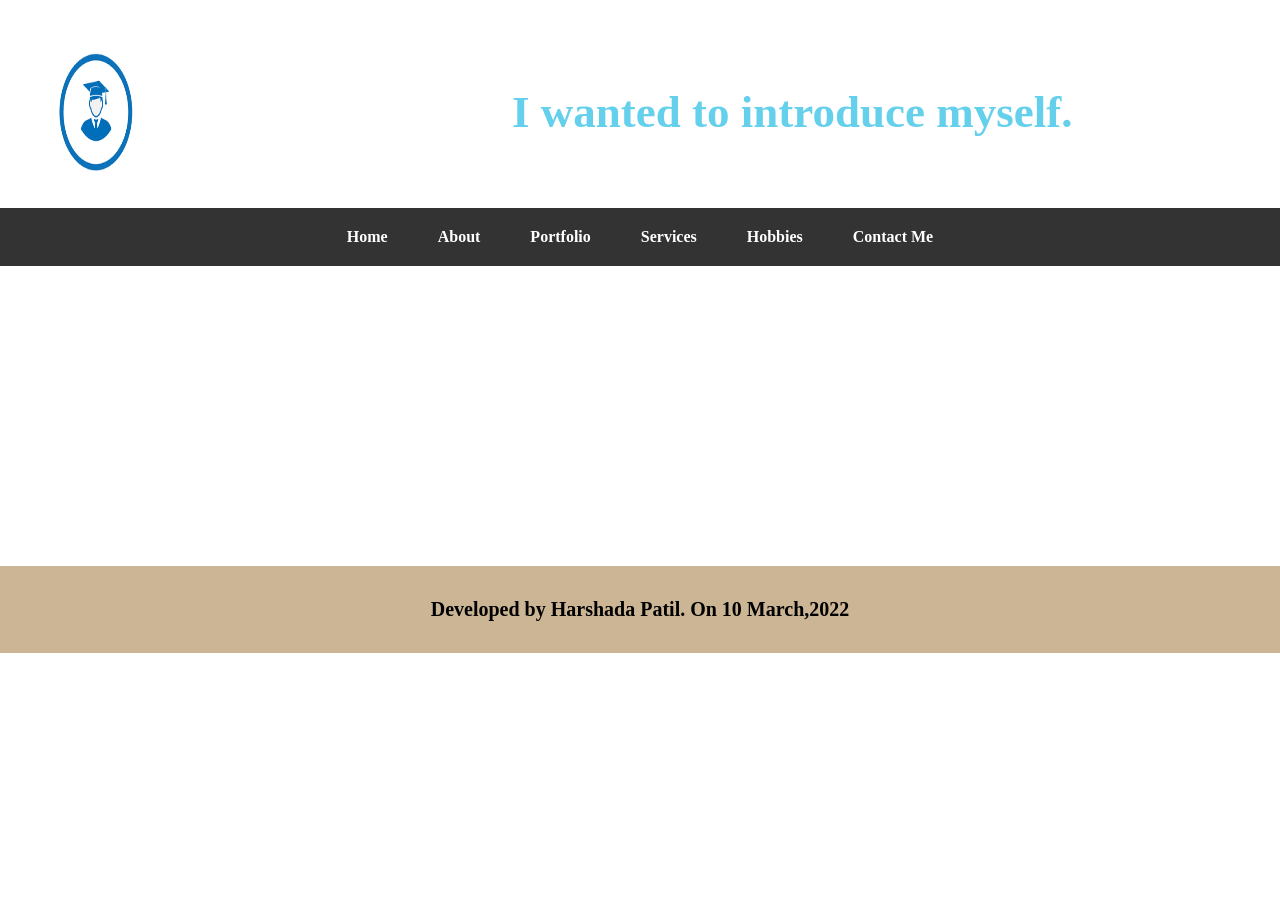
<file: index.html>
<!DOCTYPE html>
<html lang="en">

<head>
  <meta charset="UTF-8">
  <meta http-equiv="X-UA-Compatible" content="IE=edge">
  <meta name="viewport" content="width=device-width, initial-scale=1.0">
  <title>Personal</title>

  <link rel="stylesheet" href="style.css">
  <link rel="stylesheet" href="https://use.fontawesome.com/releases/v5.15.4/css/all.css"
        integrity="sha384-DyZ88mC6Up2uqS4h/KRgHuoeGwBcD4Ng9SiP4dIRy0EXTlnuz47vAwmeGwVChigm" crossorigin="anonymous">
    <link href="https://fonts.googleapis.com/icon?family=Material+Icons" rel="stylesheet">
</head>

<body>
  <div class="logo">
    <img src="./logo.png" alt="">
    <p>I wanted to introduce myself.</p>
  </div>

  <!-----navbar---------->
  <nav class="navbar">
    <ul>
      <li><a href="#home">Home</a></li>
      <li><a href="./about.html">About</a></li>
      <li><a href="./portfolio.html">Portfolio</a></li>
      <li><a href="./services.html">Services</a></li>
      <li><a href="./contact.html">Hobbies</a></li>
      <li><a href="./contact.html">Contact Me</a></li>
     
    </ul>
  </nav>

  <section id="home">
    <div class="main">
      <h1>I AM <br>HARSHADA PATIL</h1>
      <Button class="btn">Catch me</Button>
    </div>
  </section>

  <footer class="footer">
    <div><p>Developed by Harshada Patil. On 10 March,2022</p></div>
      </footer>
    </body>
</html>
</file>
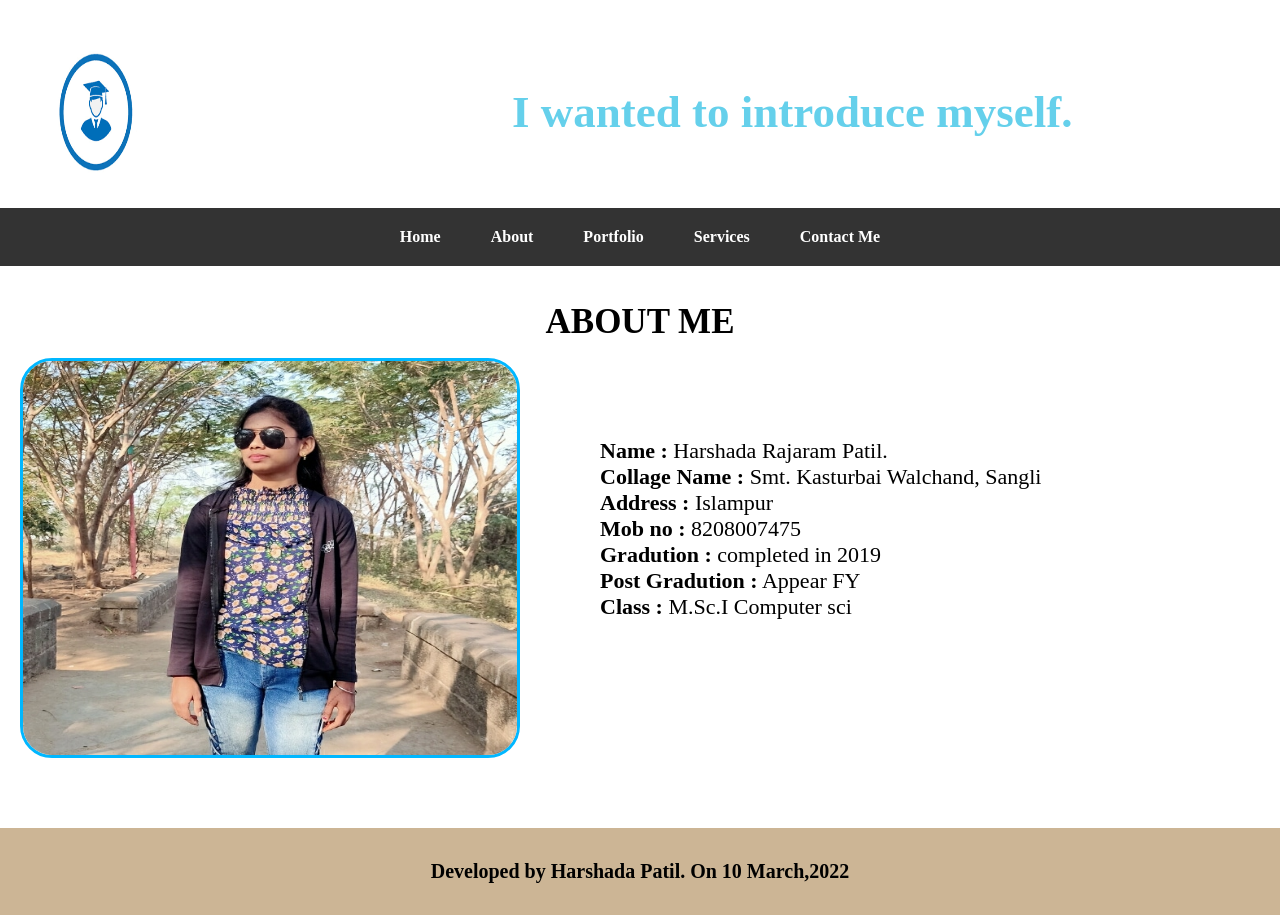
<file: about.html>
<!DOCTYPE html>
<html lang="en">
<head>
    <meta charset="UTF-8">
    <meta http-equiv="X-UA-Compatible" content="IE=edge">
    <meta name="viewport" content="width=device-width, initial-scale=1.0">
    <title>about</title>
    <link rel="stylesheet" href="./style.css">
</head>
<body>
  <div class="logo">
    <img src="./logo.png" alt="">
    <p>I wanted to introduce myself.</p>
  </div>

  <!-----navbar---------->
  <nav class="navbar">
    <ul>
      <li><a href="#home">Home</a></li>
      <li><a href="./about.html">About</a></li>
      <li><a href="./portfolio.html">Portfolio</a></li>
      <li><a href="./services.html">Services</a></li>
      <li><a href="./contact.html">Contact Me</a></li>
    </ul>
  </nav>  

<section id="about">
    <h1 class="heading">ABOUT ME</h1>
    <div class="pic">
      <img src="./img.jpg" alt="">
      <div id=" intro">
        <p class="name"><b>Name :</b> Harshada Rajaram Patil. <br> <b>Collage Name :</b> Smt. Kasturbai Walchand, Sangli <br> <b>Address :</b> Islampur <br><b>Mob no :</b> 8208007475 <br><b>Gradution :</b> completed in 2019 <br><b>Post Gradution :</b> Appear FY <br><b>Class :</b> M.Sc.I Computer sci </p>
      </div>
    </div>
  </section>

  <footer class="footer">
    <div><p>Developed by Harshada Patil. On 10 March,2022</p></div>
      </footer>


</body>
</html>
</file>
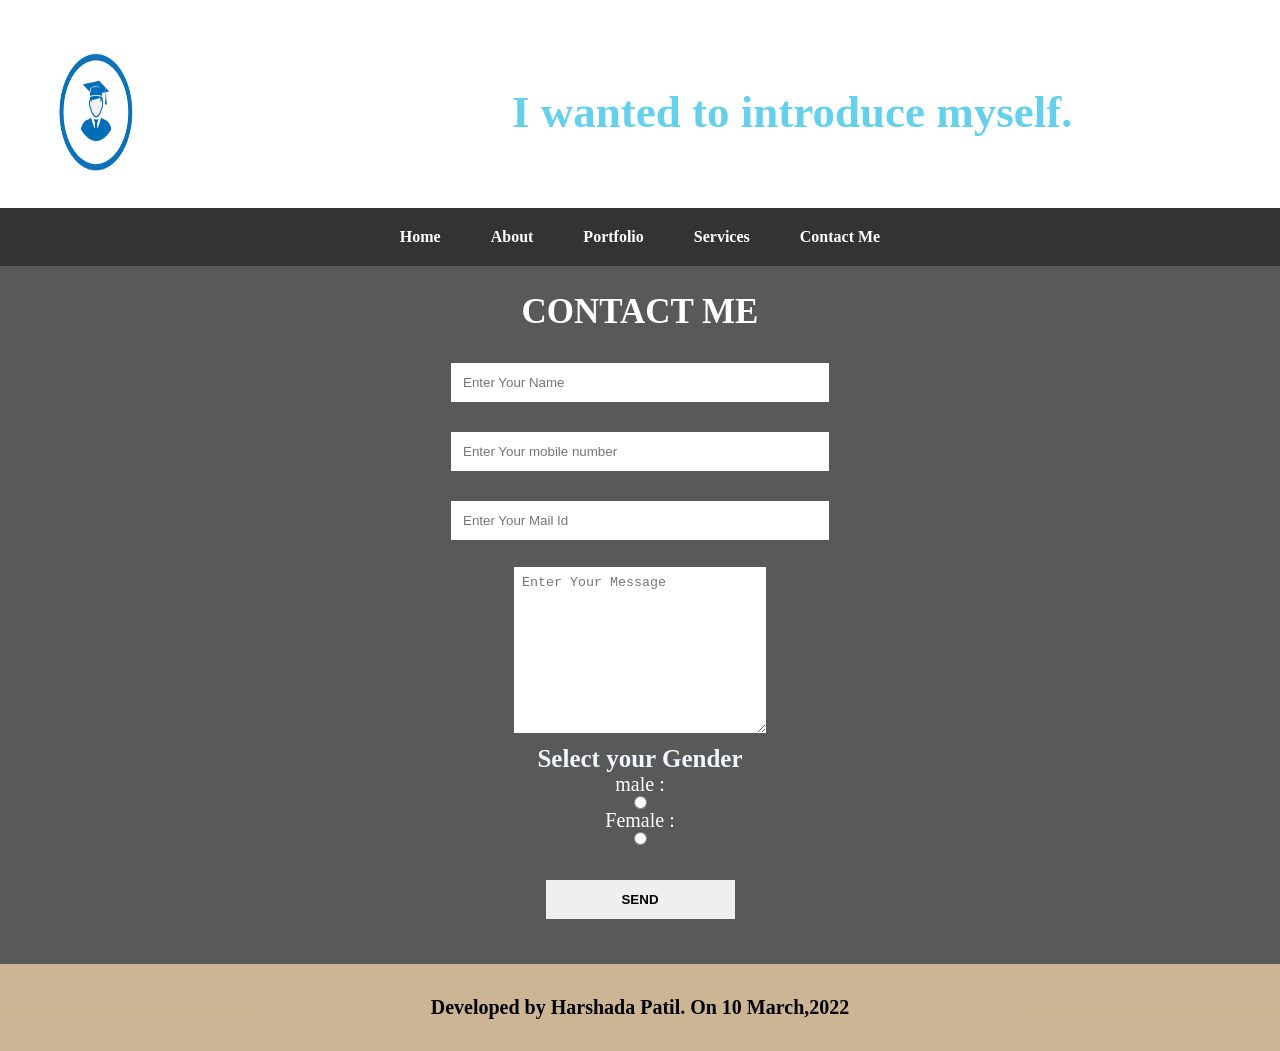
<file: contact.html>
<!DOCTYPE html>
<html lang="en">
<head>
    <meta charset="UTF-8">
    <meta http-equiv="X-UA-Compatible" content="IE=edge">
    <meta name="viewport" content="width=device-width, initial-scale=1.0">
    <title>contact</title>
    <link rel="stylesheet" href="./style.css">
    
</head>
<body>
  <div class="logo">
    <img src="./logo.png" alt="">
    <p>I wanted to introduce myself.</p>
  </div>

  <!-----navbar---------->
  <nav class="navbar">
    <ul>
      <li><a href="#home">Home</a></li>
      <li><a href="./about.html">About</a></li>
      <li><a href="./portfolio.html">Portfolio</a></li>
      <li><a href="./services.html">Services</a></li>
      <li><a href="./contact.html">Contact Me</a></li>
    </ul>
  </nav>
    
    
<section id="contact">
    <h1 class="heading">CONTACT ME</h1>
    <form action="" class="form">
      <input type="text" name="name" class="input" placeholder="Enter Your Name">
      <input type="email" name="email" class="input" placeholder="Enter Your mobile number">
      <input type="email" name="email" class="input" placeholder="Enter Your Mail Id">
      <textarea name="msg" id="msg" cols="30" rows="10" placeholder="Enter Your Message"></textarea>

    <b><p class="gdr">Select your Gender</p></b>
      <span class="male"> male :</span>  <input type="radio" name="gender">
      <span class="male"> Female :</span> <input type="radio" name="gender">

     <input type="submit" value="SEND" id="send">
      </section>

      <footer class="footer">
    <div><p>Developed by Harshada Patil. On 10 March,2022</p></div>
      </footer>
    
</body>
</html>
</file>
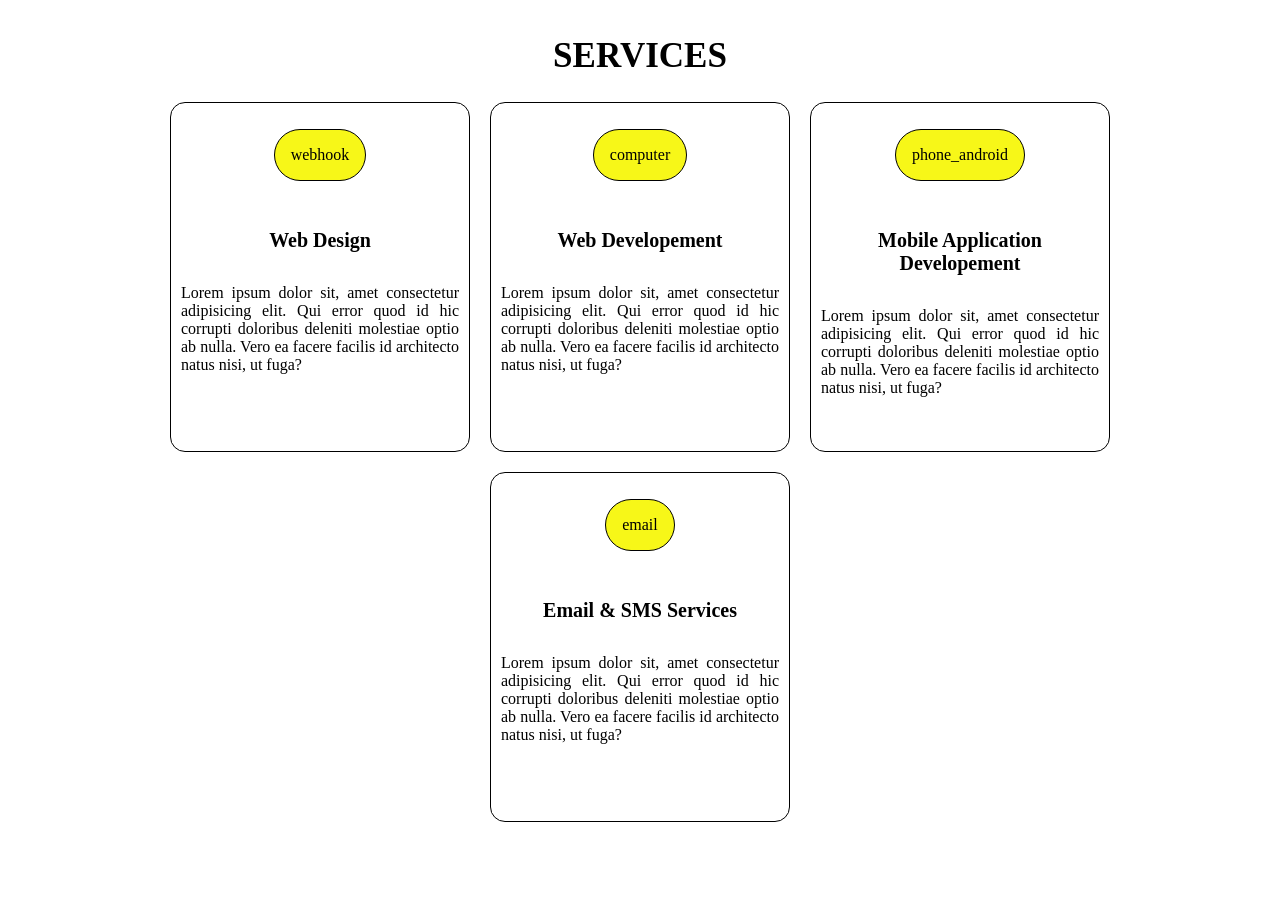
<file: services.html>
<!DOCTYPE html>
<html lang="en">
<head>
    <meta charset="UTF-8">
    <meta http-equiv="X-UA-Compatible" content="IE=edge">
    <meta name="viewport" content="width=device-width, initial-scale=1.0">
    <title>services</title>
    <link rel="stylesheet" href="./style.css">
</head>
<body>

    <section id="services">
        <h1 class="heading">SERVICES</h1>
        <div class="row">
          <div class="card">
            <span class="material-icons">webhook</span>
            <h1 class="heading">Web Design</h1>
            <p>Lorem ipsum dolor sit, amet consectetur adipisicing elit. Qui error quod id hic corrupti doloribus deleniti molestiae optio ab nulla. Vero ea facere facilis id architecto natus nisi, ut fuga?</p>
          </div>
    
          <div class="card">
            <span class="material-icons">computer</span>
            <h1 class="heading">Web Developement</h1>
            <p>Lorem ipsum dolor sit, amet consectetur adipisicing elit. Qui error quod id hic corrupti doloribus deleniti molestiae optio ab nulla. Vero ea facere facilis id architecto natus nisi, ut fuga?</p>
          </div>
    
          <div class="card">
            <span class="material-icons">phone_android</span>
            <h1 class="heading">Mobile Application Developement</h1>
            <p>Lorem ipsum dolor sit, amet consectetur adipisicing elit. Qui error quod id hic corrupti doloribus deleniti molestiae optio ab nulla. Vero ea facere facilis id architecto natus nisi, ut fuga?</p>
          </div>
    
          <div class="card">
            <span class="material-icons">email</span>
            <h1 class="heading">Email & SMS Services</h1>
            <p>Lorem ipsum dolor sit, amet consectetur adipisicing elit. Qui error quod id hic corrupti doloribus deleniti molestiae optio ab nulla. Vero ea facere facilis id architecto natus nisi, ut fuga?</p>
          </div>
        </div>
      </section>
    
</body>
</html>
</file>
<file: style.css>
*{
    margin: 0;
    padding: 0;
    box-sizing: border-box;
}
/*navbar*/
.navbar{
    position: sticky;
    top: 0;
    display: flex;
    justify-content: center;
    align-items: center;
    background-color:rgba(0, 0, 0, 0.801);
    
}
.navbar ul{
    display: flex;
    list-style: none;
    margin: 20px;
}
.navbar ul li{
    font-weight: bold;
}
.navbar ul li a{
    text-decoration: none;
    color: white;
    padding: 8px 25px;
    transition:all .3s;
}
.navbar ul li a:hover{
    background-color: rgba(196, 190, 190, 0.425);
    box-shadow: 0 0 10px white;
}


/*home*/
#home{
    display: flex;
    flex-direction: column;
    height: 300px;
    justify-content: center;
    align-items: center;
    color: white;
}
#home ::before{
    content: "";
    position: absolute;
    top: 0;
    right: 0;
    background: url('https://cdn.pixabay.com/photo/2017/06/08/07/25/bear-2382779_960_720.jpg') no-repeat center center/cover;
    height: 560px;
    width: 100%;
    z-index: -1;
    opacity: 7;
}
.main{
    display: flex;
    flex-direction: column;
    align-items: center; 
    /*border: 1px solid white;*/
    top: 50%;
    right: 10%;
}
.btn{
    padding: 10px 35px;
    background-color: transparent;
    border: 1px solid white;
    color: white;
    outline: none;
    transition: .5s;
    font-weight: bold;
}

.btn:hover{
    cursor: pointer;
    background-color: white;
    color: black;
    box-shadow: 0 0 10px white;
}
.h1{
    font-family: Cambria, Cochin, Georgia, Times, 'Times New Roman', serif;
    font-size: 3rem;
    text-align:center;
    margin: 40px 0px;
    font-weight: lighter;

}

/*about*/
#about{
    display: flex;
    flex-direction: column;
    padding: 20px;
    box-sizing: border-box;
    margin-bottom: 50px;
}
.pic{
    display: flex;
}
.pic img{
    width: 500px;
    height: 400px;
    border-radius: 2rem;
    border-color: rgb(0, 183, 255);
    border-style: solid;
}
.heading{
    display: flex;
    align-items: center;
    justify-content: center;
    font-size: 35px;
    padding: 1rem;
   
}
#intro{
    display: flex;
    flex-direction: column;
    text-align: justify;
    padding:10px;
   
}
#about p{
    padding-top: 3rem;
    font-size: 22px;
    padding: 5rem;
}
/*portfolio*/
#portfolio{
    display: flex;
    flex-direction: column;
    background-color: rgba(0, 0, 0, 0.651);
    color: white;
    align-items: center;
    padding: 20px;
}

.images{
    display: flex;
    flex-wrap: wrap;
    justify-content: space-around;
    box-sizing: border-box;
}
.images img{
    width: 350px;
    height: 260px;
    margin: 10px;
}

/*services*/
#services{
    display: flex;
    flex-direction: column;
    padding: 20px;
    
}

.logo{ 
   padding-top: 1rem;
    display: flex;
    align-items: center;
}
.logo img{
    padding-top: 5rem;
    width: 12rem;
    min-height: 12rem;
    padding: 2rem;
    border-radius: 10rem;
}

.logo p{
    display: flex;
    margin-left: 25%;
    justify-content: center;
    align-items: center;
    color: rgb(101, 208, 235);
    border: 4rem;
    font-weight: bold;
    font-size: 45px;
}

#services .heading{
    color: black;
}
.row{
    display: flex;
    justify-content: space-between;
    flex-wrap: wrap;
    box-sizing: border-box;
    justify-content: center;

}
.card{
    display: flex;
    flex-direction: column;
    width: 300px;
    height: 350px;
    border: 1px solid black;
    margin: 10px;
    padding: 10px;
    align-items: center;
    text-align: justify;
    border-radius: 15px;
    background: linear-gradient(to top, rgba(111, 203, 240, 0.911) 50%, white 50%);
    background-size: 100% 200%;
    transition: all .3s;
   

}
.card:hover{
    background-position: left bottom;
    border: none;
    box-shadow: 25px solid rgb(241, 234, 234);
}
.card h1{
    display: flex;
   text-align: center;
    font-size: 20px;
    font-weight: bolder;
    margin: 1rem;
}
.material-icons{
  background-color: rgba(247, 247, 20, 0.979);
  margin: 1rem;
  padding: 1rem;
  border-radius: 2rem;
  border:1px solid black;
}

/*contact*/
#contact{
    display: flex;
   flex-direction: column;
   box-sizing: border-box;
   background-color:rgba(0, 0, 0, 0.651);
    padding: 10px;
}
.form{
    display: flex;
    flex-direction: column;
    box-sizing: border-box;
    align-items: center;
    margin-top: 10px 0px;
}
#contact .heading{
    color: white
}
.gdr{
    color: aliceblue;
    font-size: 25px;
}
.male{
    color: white;
    font-size: 20px;
}
.input{
    padding: 12px;
    margin: 15px;
    width: 30%;
    border: none;
    outline: none;
}
#msg{
    width: 20%;
    padding: 8px;
    margin: 12px;
    border: none;
    outline: none;
}
#send{
    padding: 12px;
    width: 15%;
    margin: 35px;
    border: none;
    outline: none;
    font-weight: bold;
}
#send:hover{
    cursor: pointer;
    box-shadow: 0 0 10px white;
}

.footer{
    display: flex;
    justify-content: center;
    padding: 2rem;
    font-size: 20px;
    font-weight: 600;
    background-color: rgba(175, 138, 88, 0.63);
    
}

@media (max-width: 778px){
    .heading{
        font-size: 2rem;
    }
    .navbar ul{
        flex-wrap: wrap;
        justify-content: center;
    }
    .pic{
        flex-direction: column;
        align-items: center;
    }
    .pic img{
        width: 450px;
        height: 350px;
    }
    h3{
        text-align: center;
        padding: 10px;
    }

    .input{
        width: 60%;
    }
    #msg{
        width: 55%;
    }
    #send{
        width: 20%;
    }
    #portfolio{
        background-color: 100%;
    }
}
</file>
